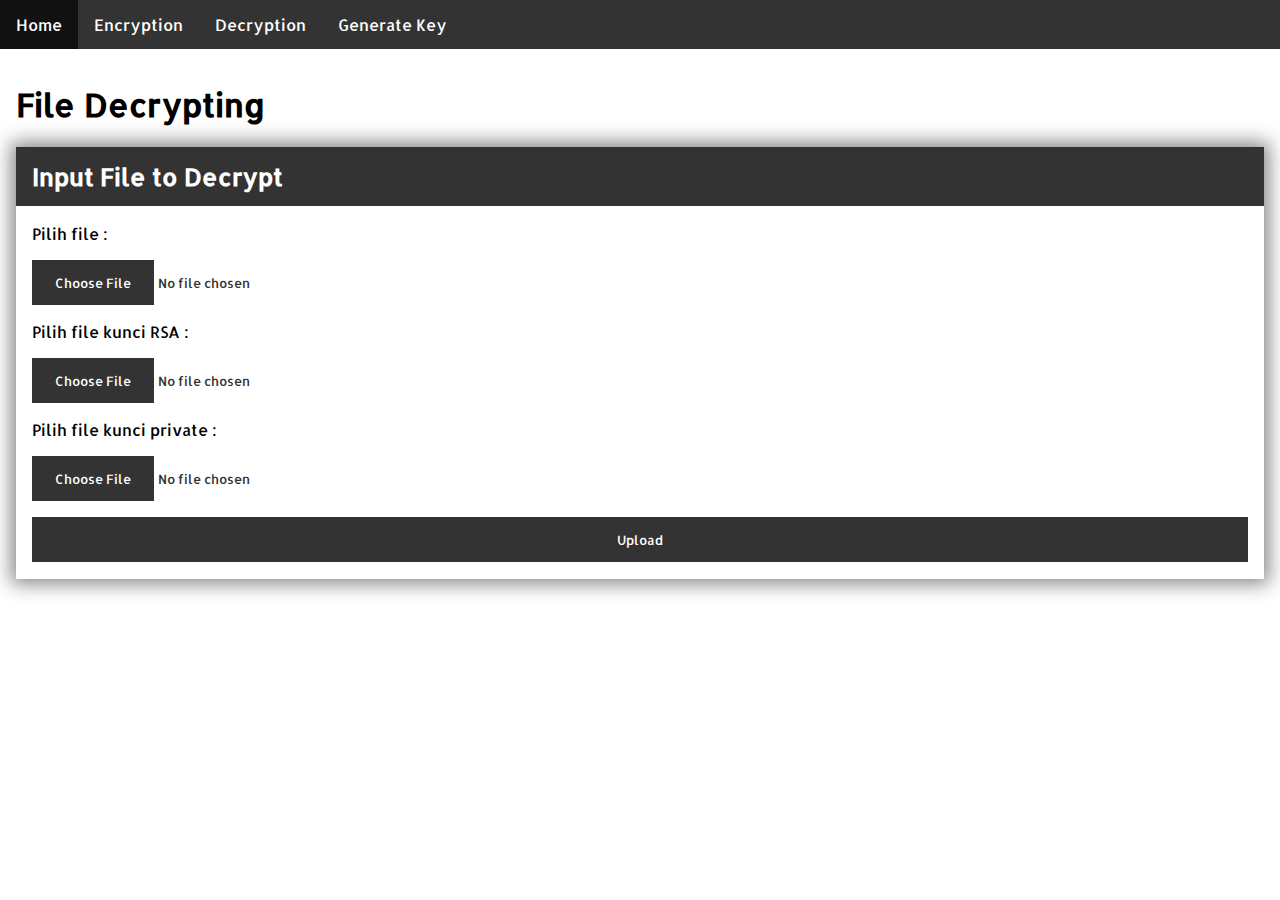
<file: decryption_form.html>
<!DOCTYPE html>
<html>
    <head>
        <title>Decrypt file</title>
        <meta name="viewport" content="width=device-width, initial-scale=1">
        <link rel="stylesheet" href="style.css">
        <link rel="stylesheet" href="https://fonts.googleapis.com/css?family=Allerta&effect=neon|outline|emboss|shadow-multiple|3d|3d-float">
    </head>
    <body>
        <div class="navigation">
            <ul>
                <li><a href="home.html">Home</a></li>
                <li><a href="encryption_form.html">Encryption</a></li>
                <li><a href="decryption_form.html">Decryption</a></li>
                <li><a href="generate_key_form.html">Generate Key</a></li>
            </ul>
        </div>
        <div class="container">
            <div class="header">
                <h1>File Decrypting</h1>
            </div>
            <div class="content">
                <h2>Input File to Decrypt</h2>
                <div class="form">
                    <form action="decryption_form_proccess.php" method="post" enctype="multipart/form-data">
                        <p>
                            <label for="berkas">Pilih file : </label>
                        </p>
                        <p>
                            <input type="file" name="berkas">
                        </p>
                        <p>
                            <label for="kunci">Pilih file kunci RSA : </label>
                        </p>
                        <p>
                            <input type="file" name="kunci" accept="text/plain">
                        </p>
                        <p>
                            <label for="kunci_private_rsa">Pilih file kunci private : </label>
                        </p>
                        <p>
                            <input type="file" name="kunci_private_rsa" accept="text/plain">
                        </p>
                        <p>
                            <input type="submit" name="upload" value="Upload">
                        </p>
                    </form>
                </div>
            </div>
        </div>
    </body>
</html>
</file>
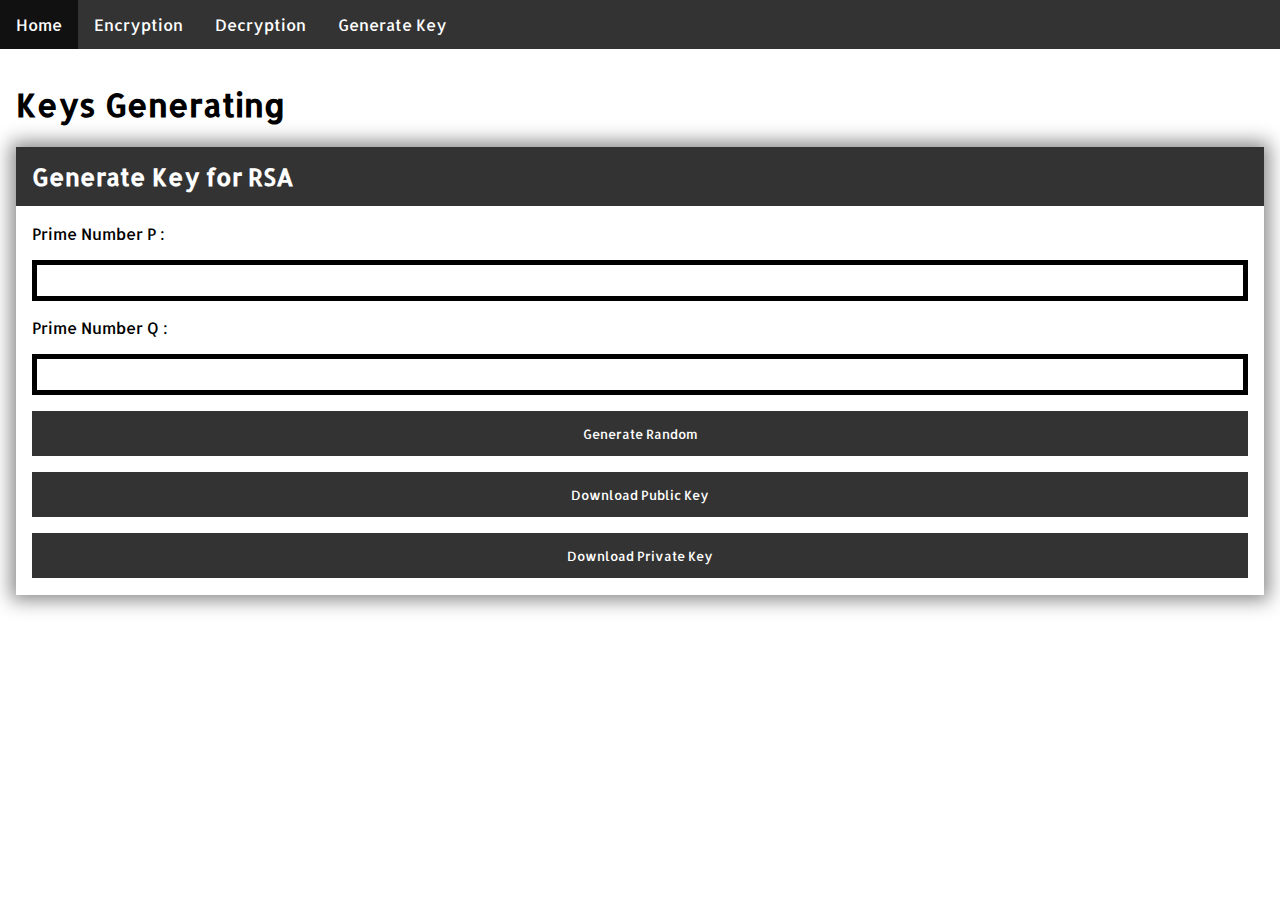
<file: generate_key_form.html>
<!DOCTYPE html>
<html>
    <head>
        <title>Generate Key for RSA</title>
        <meta name="viewport" content="width=device-width, initial-scale=1">
        <link rel="stylesheet" href="style.css">
        <link rel="stylesheet" href="https://fonts.googleapis.com/css?family=Allerta&effect=neon|outline|emboss|shadow-multiple|3d|3d-float">
    </head>
    <body>
        <div class="navigation">
            <ul>
                <li><a href="home.html">Home</a></li>
                <li><a href="encryption_form.html">Encryption</a></li>
                <li><a href="decryption_form.html">Decryption</a></li>
                <li><a href="generate_key_form.html">Generate Key</a></li>
            </ul>
        </div>
        <div class="container">
            <div class="header">
                <h1>Keys Generating</h1>
            </div>
            <div class="content">
                <h2>Generate Key for RSA</h2>
                <div class="form">
                    <form name="key_form" method="post">
                        <p>
                            <label for="prime_p">Prime Number P : </label>
                        </p>
                        <p>
                            <input id="prime_p" type="number" name="prime_p" readonly>
                        </p>
                        <p>
                            <label for="prime_q">Prime Number Q : </label>
                        </p>
                        <p>
                            <input id="prime_q" type="number" name="prime_q" readonly>
                        </p>
                        <p>
                            <input id="e" type="number" name="e" readonly style="display: none;">
                        </p>
                        <p>
                            <input id="d" type="number" name="d" readonly style="display: none;">
                        </p>
                        <p>
                            <input id="n" type="number" name="n" readonly style="display: none;">
                        </p>
                        <p>
                            <input type="button" value="Generate Random" onclick="generate_key()">
                        </p>
                        <p>
                            <input class="button_key" formaction="key_generator.php" type="submit" value="Download Public Key" name="download_public_key_file">
                        </p>
                        <p>
                            <input class="button_key" formaction="key_generator.php" type="submit" value="Download Private Key" name="download_private_key_file">
                        </p>
                    </form>
                </div>
            </div>
        </div>
        <script src="generate_key.js"></script>
    </body>
</html>
</file>
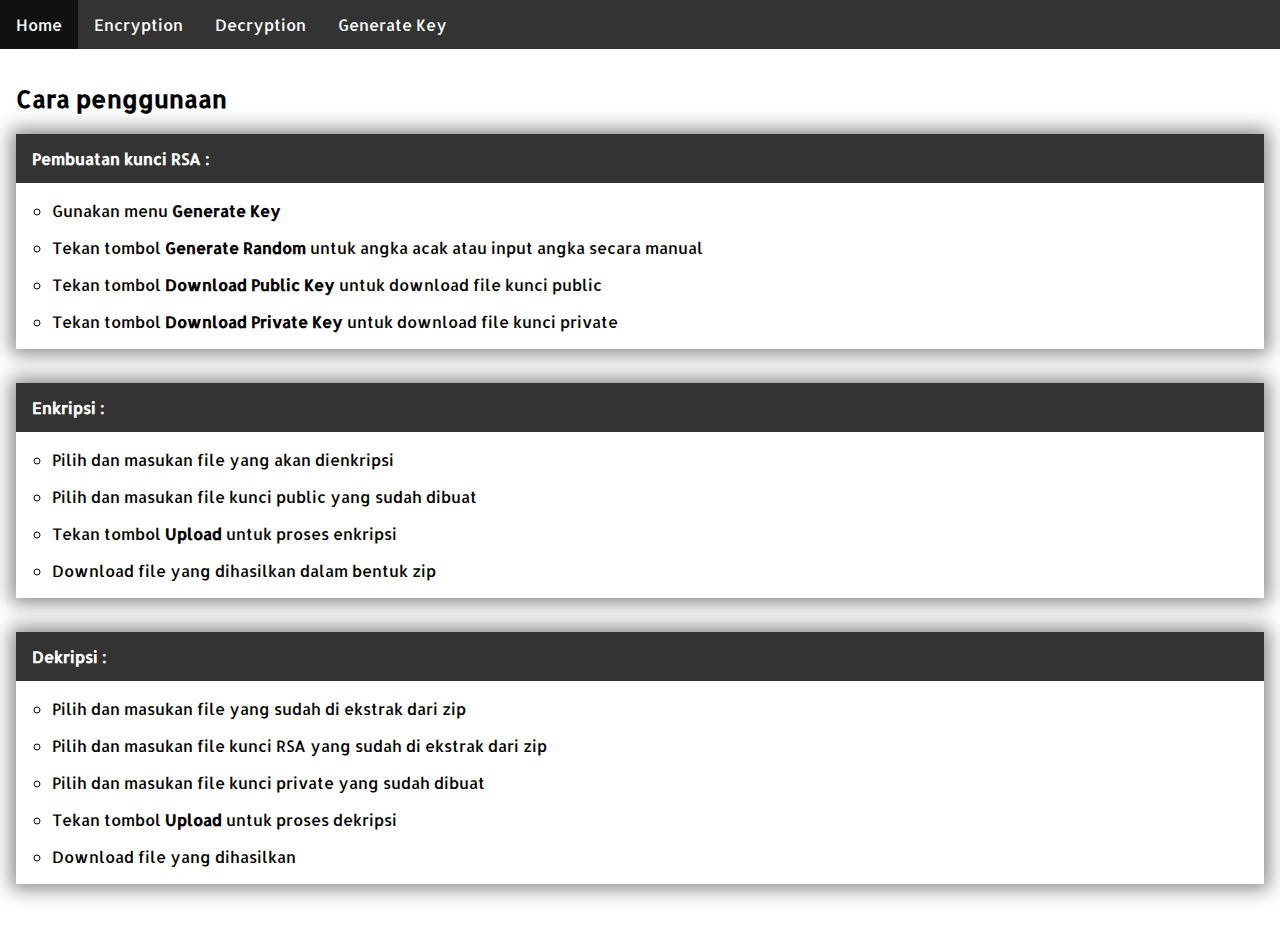
<file: home.html>
<!DOCTYPE html>
<html>
    <head>
        <title>Encrypt and Decrypt file</title>
        <meta name="viewport" content="width=device-width, initial-scale=1">
        <link rel="stylesheet" href="style.css">
        <link rel="stylesheet" href="https://fonts.googleapis.com/css?family=Allerta&effect=neon|outline|emboss|shadow-multiple|3d|3d-float">
    </head>
    <body>
        <div class="navigation">
            <ul>
                <li><a href="home.html">Home</a></li>
                <li><a href="encryption_form.html">Encryption</a></li>
                <li><a href="decryption_form.html">Decryption</a></li>
                <li><a href="generate_key_form.html">Generate Key</a></li>
            </ul>
        </div>
        <div class="container">
            <div class="header">
                <h2>Cara penggunaan</h2>
            </div>
            <div class="content">
                <div class="header">
                    <h4>Pembuatan kunci RSA :</h4>
                </div>
                <ul>
                    <li><p>Gunakan menu <span>Generate Key</span></p></li>
                    <li><p>Tekan tombol <span>Generate Random</span> untuk angka acak atau input angka secara manual</p></li>
                    <li><p>Tekan tombol <span>Download Public Key</span> untuk download file kunci public</p></li>
                    <li><p>Tekan tombol <span>Download Private Key</span> untuk download file kunci private</p></li>
                </ul>
            </div>
            <div class="content">
                <div class="header">
                    <h4>Enkripsi :</h4>
                </div>
                <ul>
                    <li><p>Pilih dan masukan file yang akan dienkripsi</p></li>
                    <li><p>Pilih dan masukan file kunci public yang sudah dibuat</p></li>
                    <li><p>Tekan tombol <span>Upload</span> untuk proses enkripsi</p></li>
                    <li><p>Download file yang dihasilkan dalam bentuk zip</p></li>
                </ul>
            </div>
            <div class="content">
                <div class="header">
                    <h4>Dekripsi :</h4>
                </div>
                <ul>
                    <li><p>Pilih dan masukan file yang sudah di ekstrak dari zip</p></li>
                    <li><p>Pilih dan masukan file kunci RSA yang sudah di ekstrak dari zip</p></li>
                    <li><p>Pilih dan masukan file kunci private yang sudah dibuat</p></li>
                    <li><p>Tekan tombol <span>Upload</span> untuk proses dekripsi</p></li>
                    <li><p>Download file yang dihasilkan</p></li>
                </ul>
            </div>
        </div>
    </body>
</html>
</file>
<file: style.css>
* {
    box-sizing: border-box;
}

body {
    margin: 0%;
    padding: 0%;
    font-family: 'Allerta';
}

.navigation {
    padding: 0;
}

.navigation ul {
    list-style-type: none;
    margin: 0;
    padding: 0;
    overflow: hidden;
    background-color: #333;
}
  
.navigation li {
    float: left;
}
  
.navigation li a {
    display: inline-block;
    color: white;
    text-align: center;
    padding: 14px 16px;
    text-decoration: none;
}

/* unvisited link */
.navigation li a:link {
    background-color: #333;
}
  
/* visited link */
.navigation li a:visited {
    background-color: #333;
}
  
/* mouse over link */
.navigation li a:hover {
    background-color: #111;
}
  
/* selected link */
.navigation li a:active {
    background-color: #999;
}

.background {
    width: 100%;
    margin: 0%;
    padding: 0%;
}

.background h1 {
    margin-left: auto;
    margin-right: auto;
    text-align: center;
    display: block;
    font-size: 100px;
}

.header {
    margin: 0%;
    padding: 0;
}

.container {
    margin: 0;
    padding: 14px 16px;
}

.content {
    margin: 0px 0px 34px 0px;
    padding: 0;
    width: 100%;
    box-shadow: 0px 0px 18px 5px #888888;
    border: 0px solid transparent;
}

.content h2 {
    margin: 0%;
    padding: 14px 16px;
    background-color: #333;
    color: white;
}

.content h3 {
    margin: 0%;
    padding: 14px 16px;
    background-color: #333;
    color: white;
}

.content h4 {
    margin: 0%;
    padding: 14px 16px;
    background-color: #333;
    color: white;
}
/*
.content p {
    margin: 0%;
    padding: 14px 16px;
    background-color: white;
    color: w#333;
}
*/

.content ul {
    margin: 0%;
    padding: 1px 36px;
    list-style-type: circle;
    background-color: white;
    color: w#333;
}

.content ul li p {
    display: block;
}

.content ul li p span {
    font-weight: bold;
}

.content .form {
    margin: 0%;
    padding: 1px 16px;
}

.content .form p {
    display: block;
}

.content .form input[type=file] {
    background-color: white;
    color: #333;
    border: 0px solid transparent;
    width: 100%;
    pointer-events: none;
    font-family: 'Allerta';
}

.content .form input[type=file]::-webkit-file-upload-button {
    background-color: #333;
    color: white;
    border: 0px solid transparent;
    padding: 14px 0px;
    width: 10%;
    pointer-events: all;
    font-family: 'Allerta';
}

.content .form input[type=file]::-webkit-file-upload-button:hover {
    background-color: #111
}

.content .form input[type=file]::-webkit-file-upload-button:active {
    background-color: #999
}

.content .form input[type=submit] {
    background-color: #333;
    color: white;
    border: 0px solid transparent;
    padding: 14px 0px;
    width: 100%;
    font-family: 'Allerta';
}

.content .form input[type=submit]:hover {
    background-color: #111
}

.content .form input[type=submit]:active {
    background-color: #999
}

.content .public_key {
    padding: 0px 16px;
}

.content .private_key {
    padding: 0px 16px;
}

.content .button_generate_key {
    padding: 1px 16px 1px;
    background-color: #333;
    text-align: center;
    color: white;
}

.content .button_generate_key:hover {
    background-color: #111;
}

.content .button_generate_key:active {
    background-color: #999;
}

.content .form input[type=number] {
    background-color: white;
    color: black;
    border: 5px solid black;
    padding: 7px 8px;
    font-family: 'Allerta';
    width: 100%;;
}

.content .form input[type=button] {
    background-color: #333;
    color: white;
    border: 0px solid black;
    padding: 14px 0px;
    font-family: 'Allerta';
    width: 100%;
    margin: 0;
}

.content .form input[type=button]:hover {
    background-color: #111;
}

.content .form input[type=button]:active {
    background-color: #999;
}

.container .message {
    margin: 0%;
    padding: 14px 16px;
    background-color: #333;
    color: white;
}
</file>
